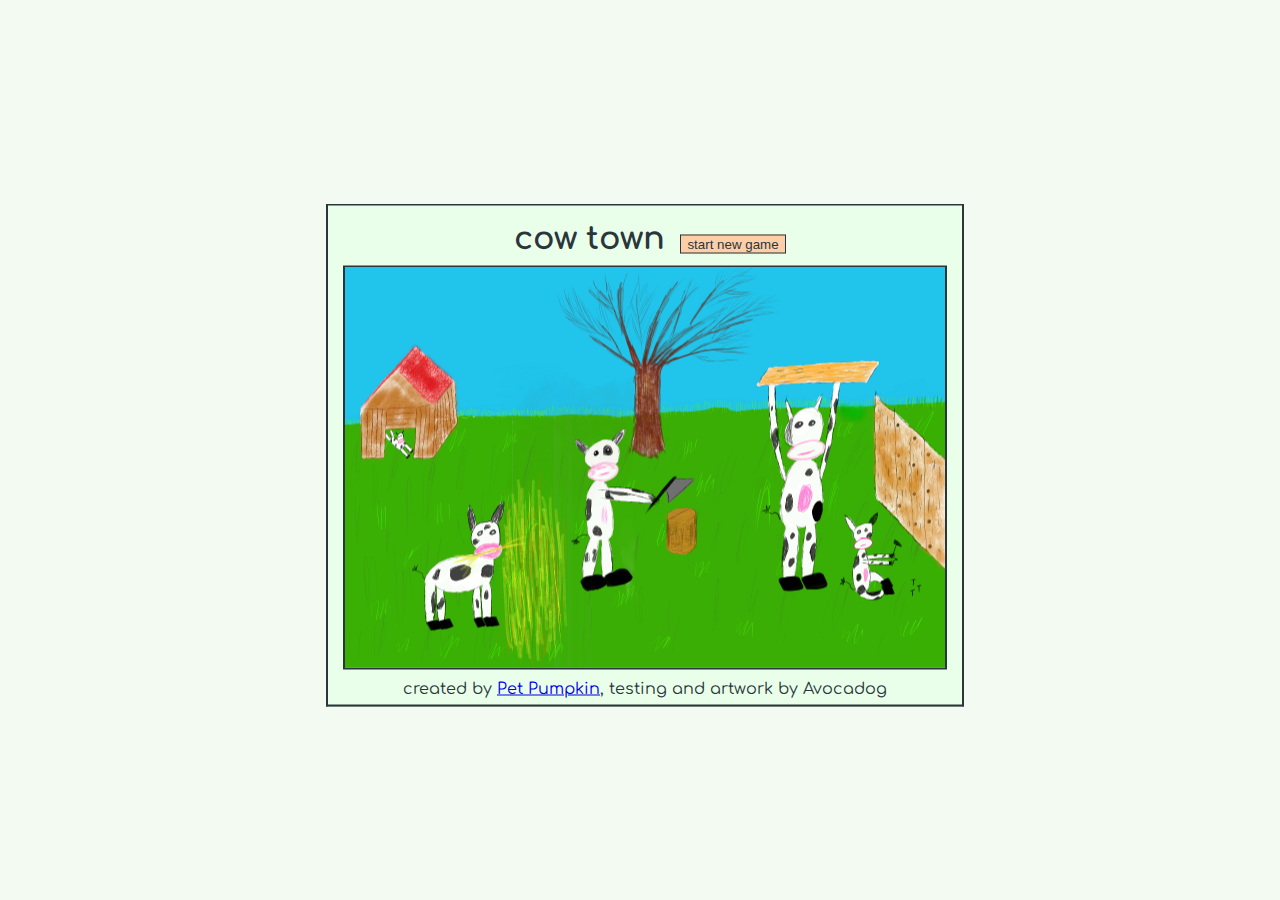
<file: index.html>
<!DOCTYPE html>
<!--[if lt IE 7]>      <html class="no-js lt-ie9 lt-ie8 lt-ie7"> <![endif]-->
<!--[if IE 7]>         <html class="no-js lt-ie9 lt-ie8"> <![endif]-->
<!--[if IE 8]>         <html class="no-js lt-ie9"> <![endif]-->
<!--[if gt IE 8]><!--> <html class="no-js"> <!--<![endif]-->
    <head>
        <meta charset="utf-8">
        <meta http-equiv="X-UA-Compatible" content="IE=edge">
        <title></title>
        <meta name="description" content="">
        <meta name="viewport" content="width=device-width, initial-scale=1">
        <link rel="stylesheet" href="src/style.css">
        <link href="https://fonts.googleapis.com/css?family=Comfortaa&display=swap" rel="stylesheet">
        <script src='https://cdn1.kongregate.com/javascripts/kongregate_api.js'></script>
        <script src="src/howler.js"></script>
        <script src="src/kong.js"  async></script>

        <script src="src/functions.js" defer></script>
        <script src="src/villager.js" defer></script>
        <script src="src/names.js" defer></script>
        <script src="src/audio.js" defer></script>
        <script src="src/updateText.js" defer></script>
        <script src="src/prompt.js" defer></script>
        <script src="src/upgrades.js" defer></script>
        <script src="src/script.js" defer></script>
        <script src="src/stats.js" defer></script>
        <script src="src/howToPlay.js" defer></script>


        <script src="src/eventListeners.js" defer></script>
    </head>
    <body>
        <!--[if lt IE 7]>
            <p class="browsehappy">You are using an <strong>outdated</strong> browser. Please <a href="#">upgrade your browser</a> to improve your experience.</p>
        <![endif]-->
            <div id="menuDiv" class="centered bordered">
                <h1>cow town</h1>
                <button onclick="gameStart()">start new game</button>
                <img src="src/bg.jpg">
                <p>created by <a href="https://petpumpkin.net">Pet Pumpkin</a>, testing and artwork by Avocadog</p>
                
            </div>
            <div id="gameDiv">
                <div id="titleDiv">
                    <h1>cow town</h1>
                    
                    <div id="speedControlDiv">
                        <p>game speed</p>
                        <a class="info"><button id="speedButton_pause" class="speedController" onclick="gameSpeed(99)">||</button><span>SPACEBAR</span></a>
                        <a class="info"><button id="speedButton_0" class="speedController" onclick="gameSpeed(0)">></button><span>1</span></a>
                        <a class="info"><button id="speedButton_1" class="speedController" onclick="gameSpeed(1)">>></button><span>2</span></a>
                        <a class="info"><button id="speedButton_2" class="speedController" onclick="gameSpeed(2)">>>></button><span>3</span></a>
                    </div>
                    <div id="menuButtons">
                        <p>menu</p>
                        <button id="startGameButton" onclick="gameStart()">start</button>
                        <button id="menu_restartGame" class="" onclick="gameRestart()">restart</button>
                        <button id="menu_soundToggle" class="menuControls" onclick="audioToggle()">sound <span id="soundOnText">on</span></button>
                        <button id="menu_help" class="menuControls" onclick="helpToggle()">how to play</button>
                        <button id="menu_stats" class="menuControls" onclick="statsToggle()">stats</button>
                        
                    </div>
                </div>
                    <div id="infoPanel">
                        <div id="leftPanel">
                            <div id="resourceOverview">
                                <span id="updateText"></span><span id="oldUpdateText"></span>
                            </div>
                                <div id="dayCycleDiv">
                                    <span id="boldenText">days survived: </span><span id="text_days"></span>
                                    
                                    <div id="dayCycle"><div id="dayCycleFiller"></div></div>
                                </div>
                        </div>

                        <div id="wallDisplayDiv">
                            <span id="boldenText">wall strength: </span><span id="wallStrength">0</span>
                            <hr>
                            <div id="enemyPanel" >
                                <span id="boldenText">enemy strength: </span><span id="enemyStrength">0</span>
                                <hr>
                                <span id="boldenText">next attack: </span><span id="nextAttack">10</span><span> days</span>
                            </div>
                        </div>
                    </div>

                    <div id="gameComponentsDiv">
                        <div id="homeComponent" class="component">
                            <h4>homes </h4>
                            <hr>
                            <div class="infoBox">
                                <p>homes:</p>
                                <p id="resText_homes">0</p>
                            </div>
                            <div class="infoBox">
                                <p>cows:</p>
                                <p id="resText_villagers">0</p>
                            </div>
                            
                            <hr>
                            <div id="homeJobDiv">
                                <div id="homeJobHook"></div>
                            </div>

                        </div>
                        <div id="foodComponent" class="component">
                            <h4>food</h4>
                            <hr>
                            <div id="foodStockBox" class="infoBox">
                            <p>stock:</p>
                            <p id="resText_food" class="resText_value">0</p>
                            </div>
                            <div class="infoBox">
                            <p>upkeep:</p>
                            <p id="resText_foodUpkeep" class="resText_value">0</p>
                            </div>
                            <a class="info"><button id="add_foodForagers">+</button><span>Q</span></a>
                            <a class="info"><button id="remove_foodForagers">-</button><span>A</span></a>
                            <hr>
                            <div id="foodJobDiv"><div id="foodJobHook"></div></div>
                        </div>
                        <div id="woodComponent" class="component">
                            <h4>wood</h4>
                            <hr>
                            <div id="woodStockBox" class="infoBox">
                            <p>stock:</p>
                            <p id="resText_wood">0</p>
                            </div>
                            <a class="info"><button id="add_woodCollectors">+</button><span>W</span></a>
                            <a class="info"><button id="remove_woodCollectors">-</button><span>S</span></a>

                            <hr>
                            <div id="woodJobDiv">
                                <div id="woodJobHook"></div>
                            </div>
                        </div>
                        <div id="builderComponent" class="component">
                            <h4>build</h4>
                            <hr>
                            <div class="infoBox">
                            <p>builders:</p>
                            <p id="resText_builders">0</p>
                            </div>
                            <a class="info"><button id="add_builders">+</button><span>E</span></a>
                            <a class="info"><button id="remove_builders">-</button><span>D</span></a>

                            <hr>
                            <div id="buildingOptions">
                                <p>build:</p>
                                <a class="info buildCostHover"><button id="build_homes">homes<hr><p id="homesWoodCost" class="buildingCost"> wood</p></button><span>Z</span></a>
                                <a class="info buildCostHover"><button id="build_walls">walls<hr><p id="wallsWoodCost" class="buildingCost"> wood</p></button><span>X</span></a>
                            </div>
                            <p id="currentlyBuilding">homes</p>
                            <div id="buildingBar"><div id="buildingBarFiller"></div></div>
                            
                            <hr>
                            <div id="buildJobDiv">
                                <div id="buildJobHook"></div>
                            </div>
                        </div>
                        <div id="scientistComponent" class="component">
                            <h4>upgrade</h4>
                            <hr>
                            <div class="infoBox">
                            <p>scientists:</p>
                            <p id="resText_scientists">0</p>
                            </div>
                            <a class="info"><button id="add_scientist">+</button><span>R</span></a>
                            <a class="info"><button id="remove_scientist">-</button><span>F</span></a>

                            <hr>
                            <div id="upgradeOptions">
                                <p>upgrade:</p>
                            </div>
                            <p id="currentlyUpgrading"></p>
                            <div id="upgradeBar"><div id="upgradeBarFiller"></div></div>
                            <hr>
                            <div id="scientistJobDiv">
                                <div id="scientistJobHook"></div>
                            </div>
                        </div>
                    </div>
            </div>
            <div id="helpDiv">
                <h1>how to play</h1>
                <p id="helpExplaination">cow town is a simple village management simulator</p>
                <button onclick="nextExplain()" class="menuControls">next</button>
                <button onclick="helpToggle()" class="menuControls">okay got it</button>
            </div>

            <div id="promptBox">
                <h1 id="promptTitle"></h1>
                <p id="promptText"></p>
                <button onclick="closePrompt()" class="menuControls">sweet</button>
            </div>

            <div id="statsBox">
                <div id="statsDisplay">
                    <div>
                        <h1>stats</h1>
                        <div id="stat"><p>games played</p><span id="totalGamesPlayed"></span></div>
                        <div id="stat"><p>total days survived</p><span id="totalDaysSurvived"></span></div>
                        <div id="stat"><p>total attacks survived</p><span id="totalAttacksSurvived"></span></div>
                        <div id="stat"><p>total cows</p><span id="totalCows"></span></div>
                        <div id="stat"><p>most cows at one time</p><span id="highestCows"></span></div>
                        <div id="stat"><p>total food collected</p><span id="totalFoodCollected"></span></div>
                        <div id="stat"><p>most food at one time</p><span id="highestFoodCount"></span></div>
                        <div id="stat"><p>total wood collected</p><span id="totalWoodCollected"></span></div>
                        <div id="stat"><p>most wood at one time</p><span id="highestWoodCount"></span></div>
                        <div id="stat"><p>total homes built</p><span id="totalHomesBuilt"></span></div>
                        <div id="stat"><p>total walls built</p><span id="totalWallsBuilt"></span></div>
                    </div>
                    <div>
                        <h1>upgrades</h1>
                        <div id="stat"><p>double food chance</p><span id="doubleFoodChance"></span></div>
                        <div id="stat"><p>double wood chance</p><span id="doubleWoodChance"></span></div>
                        <div id="stat"><p>wall build bonus</p><span id="wallStrengthIncreaseAmount"></span></div>
                        <div id="stat"><p>cow regeneration amount</p><span id="villagerEnergyGain"></span></div>
                        <div id="stat"><p>cow energy drain amount</p><span id="villagerEnergyDrain"></span></div>
                        <div id="stat"><p>fatigued cow regeneration</p><span id="villagerFatiguePunishment"></span></div>
                        <div id="stat"><p>home capacity</p><span id="homeCapacity"></span></div>
                        <div id="stat"><p>scientist limit</p><span id="scientistLimit"></span></div>
                        <div id="stat"><p>enemy slowed by</p><span id="nextAttackBonus"></span></div>
                    </div>
                </div>
                <button class="menuControls" onclick="statsToggle()">close</button>

            </div>
    </body>
</html>
</file>
<file: src/style.css>
/*
#f2faf2 hel hell gruen
#e9ffe9  hell gruen
#99B898  green
#FECEA8  peach
#FF847C oranger
#E84A5F  reder
#2A363B   dark green
*/
:root{
    --color-bodyBG: #f2faf2;
    --color-divBG: #e9ffe9;
    --color-scrollBarBG: #99B898;
    --color-dayBar: #FF847C;
    --color-energy: #FECEA8;
    --color-wallStrength: #FECEA8;
    --color-enemyStrength: #2A363B;
    --color-buttonBG:#FECEA8;
    --color-buttonHoverBG: #2A363B;
    --color-buttonTextHoverBG: #f2faf2;
    --color-text: #2A363B;
    --color-borders: #2A363B;
    --color-text-bold: #E84A5F;
}

body{
    font-family: 'Comfortaa', cursive;
    color: var(--color-text);
    background-color: var(--color-bodyBG);
}

#preGameDiv{
    margin: 5px auto;
    border: 2px solid var(--color-borders);
}

#preGameOptionsDiv{
    margin: 10px;
}

#gameDiv{
    display: none;
    margin: 5px auto;
    border: 2px solid var(--color-borders);
    min-width: 700px;
    max-width: 700px;
    max-height: 700px;
}

#tutorialDiv{
    border: 2px solid var(--color-borders);
    margin: 5px;
    padding: 5px;

}

h1{
    margin: 10px 10px 0px;
    display: inline-block;
}

h4{
    margin: 5px;
    display: inline-block;
}

hr{
    border: 1px dotted var(--color-borders);
}

p{
    margin: 2px;
}

#menuDiv{
    text-align: center;
    padding: 5px;
}

#menuDiv img{
    display: block;
    margin: 10px;
    width: 600px;
    height: 400px;
    border: 2px solid var(--color-borders);
}

.centered{
    position: fixed;
    top: 50%;
    left: 50%; 
    transform: translate(-50%, -50%);
}

.bordered{
    margin: 5px;
    border: 2px solid var(--color-borders);
    background: var(--color-divBG);
}

#titleDiv{
    margin: 5px;
}

button{
    background: var(--color-buttonBG);
    color: var(--color-text);
    border: 1px solid var(--color-borders);
}

button:hover{
    background: var(--color-buttonHoverBG);
    color: var(--color-buttonTextHoverBG);
}

#speedControlDiv{
    text-align: center;
    float: right;
    margin: 2px 5px;
}

#menuButtons{
    text-align: center;
    float: right;
    margin: 2px 100px 2px 0px;
}

#gameComponentsDiv{
    text-align: center;
    display: flex;
    justify-content: space-evenly;
}

#foodJobDiv, #woodJobDiv, #buildJobDiv, #homeJobDiv, #scienceJobDiv, #statsBox {
    overflow-x: hidden;
    overflow-y: scroll;

}

::-webkit-scrollbar {
    width: 10px;
    height: 10px;
}
  
  /* Handle */
  ::-webkit-scrollbar-thumb {
    background: var(--color-scrollBarBG); 
  }
  
  /* Handle on hover */
  ::-webkit-scrollbar-thumb:hover {
    background: var(--color-buttonHoverBG); 
  }

#infoPanel{
    text-align: center;
    display: flex;
    justify-content: space-evenly;
}

#resourceOverview{
    margin: 5px;
    border: 2px solid var(--color-borders);
    padding: 10px;
    background: var(--color-divBG);
    white-space: nowrap;
    overflow: hidden;
    overflow-x: scroll;
}

#updateText{
    font-weight: bold;
    color: var(--color-text-bold)
}

#oldUpdateText {
    font-weight: normal;
    color: var(--color-text);
  
    white-space: nowrap;
    overflow: hidden;
    text-overflow: ellipsis;
}

#dayCycle{
    margin: 2px auto 5px;
    height: 20px;
    width: 80%;
    border: 1px solid var(--color-borders);
    text-align: center;
}

#dayCycleFiller{
    background: var(--color-dayBar);
    height: 20px;
    float: left;
}

#dayCycleDiv{
    text-align: center;
    border: 2px solid var(--color-borders);
    margin: 5px;
    padding: 5px;
    background: var(--color-divBG);
}

#leftPanel{
    width: 60%;
    margin-right: -5px;
}

#boldenText{
    font-weight: bold; 
}

#wallDisplayDiv{
    margin: 5px;
    padding: 5px;
    border: 2px solid var(--color-borders);
    text-align: center;
    background: var(--color-divBG);
    display: inline-block;
    width: 40%;
}

#wallDisplay{
    margin: 2px auto 5px;
    height: 20px;
    width: 100%;
    border: 1px solid var(--color-borders);
    text-align: center;
}

#wallDisplayFiller{
    background: var(--color-wallStrength);
    float: left;
    height: 20px;
}

#enemyStrengthFiller{
    position: absolute;
    opacity: 0.5;
    background: var(--color-enemyStrength);
    height: 20px;
    width: 0%;
}

.newWorker{
    margin: 2px;
}

.villagerEnergyDisplay{
    height: 5px;
    border: 1px solid var(--color-borders);
    padding: 0px;
}

.villagerEnergyDisplayFiller{
    background: var(--color-energy);
    height: 5px;
    margin: 0px;
}

.villagerHomeEnergyDisplay{
    width: 100%;
    height: 5px;
    border: 1px solid var(--color-borders);
    padding: 0px;
}

.villagerHomeEnergyDisplayFiller{
    background: var(--color-energy);
    height: 5px;
    margin: 0;
}

.removeVillagerButton{
    margin-top: 5px;
    float: right;
}

#villagerName{
    font-size: 13px;
    margin-bottom: 0px;
    display: inline-block;
    width: 70%;
    overflow-x: hidden;
}

.component{
    background: var(--color-divBG);
    margin: 0px 0px 5px 5px;
    border: 2px solid #2A363B;
    width: 20%;
    text-align:center;
    padding: 5px;
    overflow: scroll;
    max-height: 350px;
}

#scientistComponent{
    margin-right: 5px;
}

#buildingBar, #upgradeBar{
    width: 80%;
    height: 10px;
    border: 1px solid var(--color-borders);
    margin: 0px auto;
}

#buildingBarFiller, #upgradeBarFiller{
    background: var(--color-energy);
    height: 10px;
    width: 100%;
}

#buildingOptions{
    text-align: center;
    margin: 5px 0px;
    display: inline;
}

#buildingOptions button{
    height: 60px;
    width: 50px;
    padding: 2px;
    margin: 0px;
    text-align: center;
}

.buildingCost{
    font-size: 10px;
    overflow-x: hidden;

}

.infoBox{
    display: flex;
    justify-content: center;
    margin: -5px 0px 5px;
}

audio{
    display: none;
}

.disabled{
    pointer-events: none;
}

a.info{
    position:relative; /*this is the key*/
    z-index:0; background-color:#ccc;
    color:#000;
    text-decoration:none}

a.info:hover{z-index:25;}

a.info span{display: none}

a.info:hover span{ /*the span will display just on :hover state*/
    display:block;
    position:absolute;
    top:1em; right: 1em;
    padding: 5px;
    border:1px solid var(--color-borders);
    background-color: var(--color-scrollBarBG); color: var(--color-buttonTextHoverBG);
    text-align: center;
}

a.buildCostHover:hover span{
    top:3em; 
}

#helpDiv, #promptBox, #statsBox{
    display: none;
    background: var(--color-buttonTextHoverBG);
    width: 500px;
    border: 2px solid var(--color-borders);
    position: fixed;
    top: 50%;
    left: 50%;
    transform: translate(-50%, -50%);
    text-align: center;
    padding: 10px;
}

#statsBox{
    height: 500px;
}

#statsDisplay{
    text-align: center;
    display: flex;
    justify-content: space-evenly;
}

#statsBox h1, #statsBox button{
    margin: 5px;
    padding: 5px;
}

#statsBox span{
    display: inline-block;
    font-weight: bolder;
}

#stat{
    padding: 5px;
    margin: 2px;
    border: 1px solid var(--color-borders);
}





#helpExplaination, #promptText{
    margin: 10px auto;
    padding: 10px;
    border: 1px dotted var(--color-borders);
    width: 450px;
}
</file>
